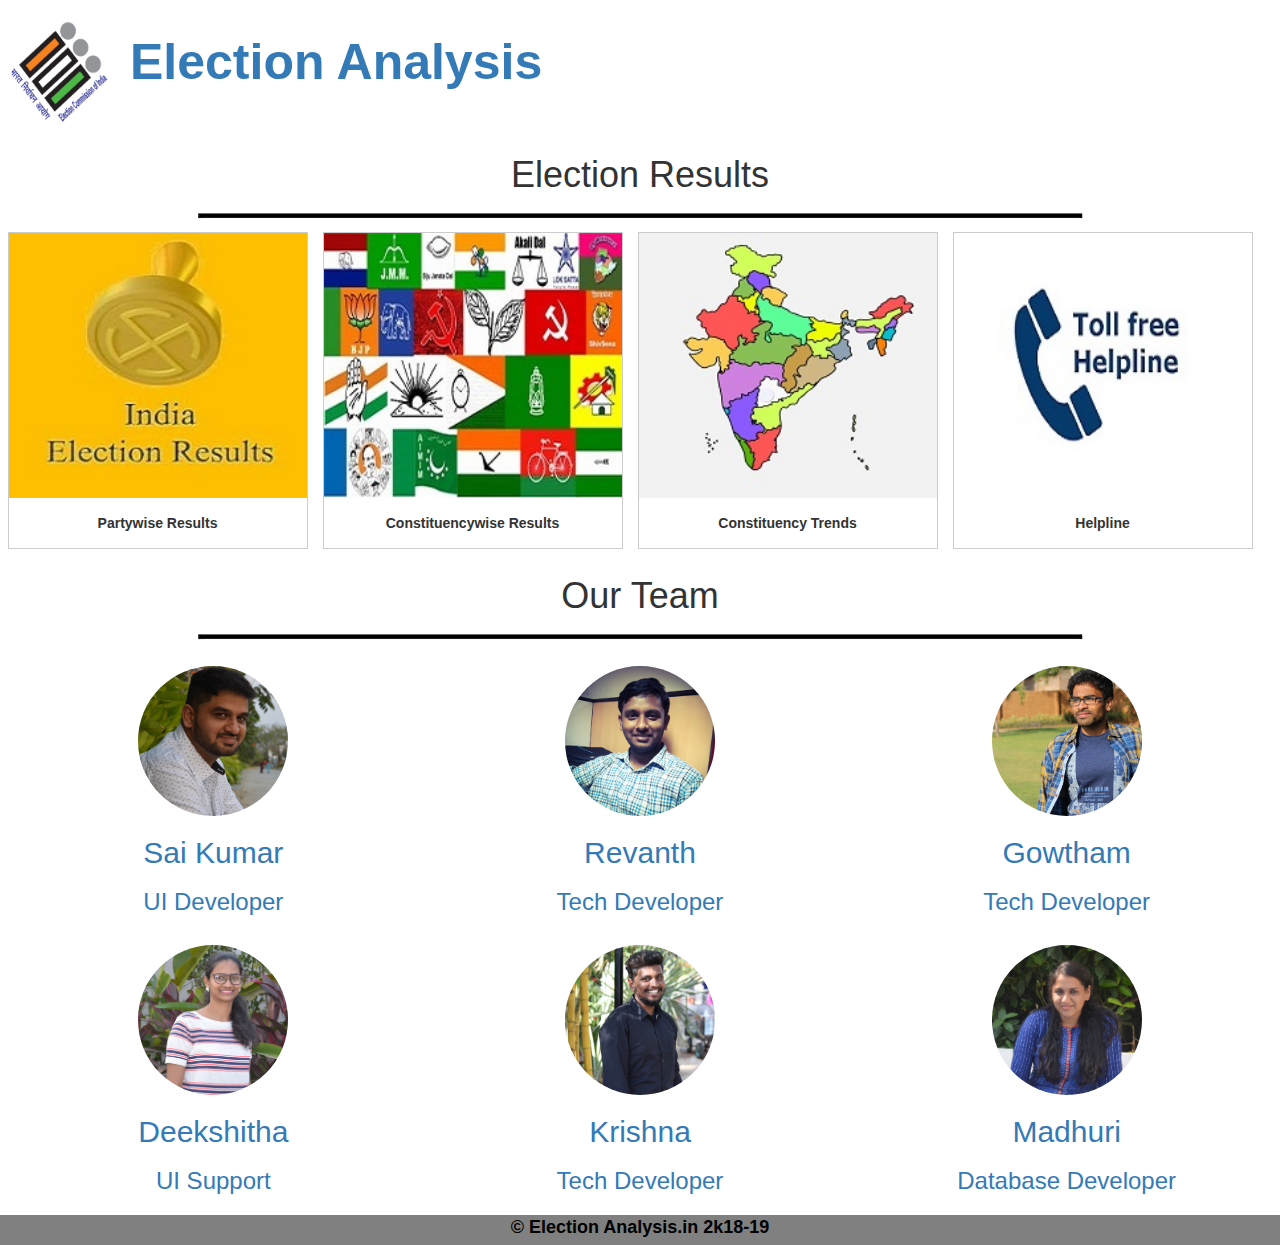
<file: index.html>
<!doctype html>
<html>
<head>
<link rel="icon" href="images/fav.png"/>
<title>Election Analysis</title>
<link href="css/style.css" rel="stylesheet"/>
<meta http-equiv="Content-type" content="text/html;charset=utf-8">
<meta name="viewport" content="width=device-width, initial-scale=1">
<!-- Carousel Links Start -->
<link rel="stylesheet"
	href="https://maxcdn.bootstrapcdn.com/bootstrap/3.3.7/css/bootstrap.min.css">
<script
	src="https://ajax.googleapis.com/ajax/libs/jquery/3.3.1/jquery.min.js"></script>
<script
	src="https://maxcdn.bootstrapcdn.com/bootstrap/3.3.7/js/bootstrap.min.js"></script>
<!-- Carousel Links End -->

</head>

<body>
<div id="header">
	<div id="logo">
	<a href="index.html"><img src="images/logo.png" alt="logo"></a>
	<a href="index.html"><h1>Election Analysis</h1></a>
	</div>
</div>
<div class="clear"></div>
<!-- 
        <div id="slider">
				<div id="myCarousel" class="carousel slide" data-ride="carousel">

					<ol class="carousel-indicators">
						<li data-target="#myCarousel" data-slide-to="0" class="active"></li>
						<li data-target="#myCarousel" data-slide-to="1"></li>
						<li data-target="#myCarousel" data-slide-to="2"></li>
						<li data-target="#myCarousel" data-slide-to="3"></li>
					</ol>

					<div class="carousel-inner">
						<div class="item active">
							<img src="images/capture.png" alt="Election Commissioner">
							<div class="carousel-caption">
							
							</div>
						</div>

						<div class="item">
							<img src="images/capture1.png" alt="GoVerify">
							<div class="carousel-caption">
								
							</div>
						</div>

						<div class="item">
							<img src="images/capture2.png" alt="Yourvote Your Feature">
							<div class="carousel-caption">
								
							</div>
						</div>
						<div class="item">
							<img src="images/capture3.png" alt="Vote India">
							<div class="carousel-caption">
							
							</div>
						</div>
					</div>
					<a class="left carousel-control" href="#myCarousel"
						data-slide="prev"> <span
						class="glyphicon glyphicon-chevron-left"></span> <span
						class="sr-only">Previous</span>
					</a> <a class="right carousel-control" href="#myCarousel"
						data-slide="next"> <span
						class="glyphicon glyphicon-chevron-right"></span> <span
						class="sr-only">Next</span>
					</a>
				</div>
			</div>
			<div class="clear"></div>

 Links  -->
<!-- https://agroecology.conferenceseries.com -->
<!-- https://agriculture.foodtechconferences.com -->
<!-- https://europe.plantscienceconferences.com -->
<!-- https://aqua.conferenceseries.com -->			

<div id="Content">
<center><h1>Election Results</h1></center>
<center><img src="images/line1.jpg" alt="bottom img" /></center>
	<div class="gallery">
	 <a href="party.html">
	   <img src="images/c1.jpg" alt="5Terre">
	 </a>
	 <div class="desc"><b>Partywise Results</b></div>
	</div>

	<div class="gallery">
	 <a href="const.html">
	   <img src="images/c2.jpg" alt="Forest" >
	 </a>
	 <div class="desc"><b>Constituencywise Results</b></div>
	</div>

	<div class="gallery">
	 <a href="trend.html">
	   <img src="images/c5.jpg" alt="Northern Lights" >
	 </a>
	 <div class="desc"><b>Constituency Trends</b></div>
	</div>

	<div class="gallery">
	 <a href="about.html">
	   <img src="images/c4.jpg" alt="Mountains" >
	 </a>
	 <div class="desc"><b>Helpline</b></div>
	</div>

</div>
<div class="clear"></div>


			
<div id="content">
				<center>
					<h1>Our Team</h1>
				</center>
				<center>
					<img src="images/line1.jpg" alt="bottom img" />
				</center>
				<br>
				<div class="container_k1">
					<center>
						<div class="col-md-4">
							<a href="#myModal_1" data-toggle="modal"><img
								src="images/sai.jpg" alt="ser-img" />
								<center>
									<h2>Sai Kumar</h2>
									<h3>UI Developer</h3>
								</center></a>

						</div>
						<div class="col-md-4">
							<a href="#myModal_2" data-toggle="modal"><img
								src="images/rev.jpg" alt="ser-img" />
								<center>
									<h2>Revanth</h2>
									<h3>Tech Developer</h3>
								</center></a>
						</div>
						<div class="col-md-4">
							<a href="#myModal_6" data-toggle="modal"><img
								src="images/gadi.jpg" alt="ser-img" />
								<center>
									<h2>Gowtham</h2>
									<h3>Tech Developer</h3>
								</center></a>
						</div>
					</center>
				</div>
				<div class="clear"></div>
				<br>
				<div class="container_k1">
					<center>
						<div class="col-md-4">
							<a href="#myModal_3" data-toggle="modal""><img
								src="images/deekshit.jpg" alt="ser-img" />
								<center>
									<h2>Deekshitha</h2>
									<h3>UI Support</h3>
								</center></a>
						</div>
						<div class="col-md-4">
							<a href="#myModal_4" data-toggle="modal"><img
								src="images/krishna.jpg" alt="ser-img" />
								<center>
									<h2>Krishna</h2>
									<h3>Tech Developer</h3>
								</center></a>
						</div>
						<div class="col-md-4">
							<a href="#myModal_5" data-toggle="modal"><img
								src="images/madhuri.jpg" alt="ser-img" />
								<center>
									<h2>Madhuri</h2>
									<h3>Database Developer</h3>
								</center></a>

						</div>
					</center>
				</div>
			</div>

<div class="clear"></div>

<div id="footer">
	<center><p>&copy Election Analysis.in 2k18-19</p></center>
</div>


			<!-- Team-about -->
			<div class="modal bnr-modal fade" id="myModal_1" tabindex="-1"
				role="dialog">
				<div class="modal-dialog" role="document">
					<div class="modal-content">
						<div class="modal-header">
							<button type="button" class="close" data-dismiss="modal"
								aria-label="Close">
								<span aria-hidden="true">&times;</span>
							</button>
						</div>
						<div class="modal-body modal-spa">
							<img src="images/sai1.jpg" class="img-responsive" alt="" />
							<h2>Sai Kumar</h2>
							<h3>UI Developer</h3>
							<p>Sai kumar is currently pursuing his 2nd year of MSIT at
								JNTU Hyderabad. He worked for Mobilerays for the duration of 3
								years as UI Developer. He designed most of the pages for the
								website.</p>
						</div>
					</div>
				</div>
			</div>

			<div class="modal bnr-modal fade" id="myModal_2" tabindex="-1"
				role="dialog">
				<div class="modal-dialog" role="document">
					<div class="modal-content">
						<div class="modal-header">
							<button type="button" class="close" data-dismiss="modal"
								aria-label="Close">
								<span aria-hidden="true">&times;</span>
							</button>
						</div>
						<div class="modal-body modal-spa">
							<img src="images/rev1.jpg" class="img-responsive" alt="" />
							<h2>Revanth</h2>
							<h3>Tech Developer</h3>
							<p>Revanth is currently pursuing his 2nd year of MSIT at JNTU
								Hyderabad. He wrote the backend code required for the website
								functionality.</p>
						</div>
					</div>
				</div>
			</div>

						<div class="modal bnr-modal fade" id="myModal_6" tabindex="-1"
				role="dialog">
				<div class="modal-dialog" role="document">
					<div class="modal-content">
						<div class="modal-header">
							<button type="button" class="close" data-dismiss="modal"
								aria-label="Close">
								<span aria-hidden="true">&times;</span>
							</button>
						</div>
						<div class="modal-body modal-spa">
							<img src="images/gadi1.jpg" class="img-responsive" alt="" />
							<h2>Gowtham</h2>
							<h3>Tech Developer</h3>
							<p>Gowtham is currently pursuing his 2nd year of MSIT at JNTU
								Hyderabad. He wrote the backend code required for the website
								functionality.</p>
						</div>
					</div>
				</div>
			</div>

			
			<div class="modal bnr-modal fade" id="myModal_3" tabindex="-1"
				role="dialog">
				<div class="modal-dialog" role="document">
					<div class="modal-content">
						<div class="modal-header">
							<button type="button" class="close" data-dismiss="modal"
								aria-label="Close">
								<span aria-hidden="true">&times;</span>
							</button>
						</div>
						<div class="modal-body modal-spa">
							<img src="images/deekshit1.jpg" class="img-responsive" alt="" />
							<h2>Deekshitha</h2>
							<h3>UI Support</h3>
							<p>Deekshitha is currently pursuing her 2nd year of MSIT at
								JNTU Hyderabad. She is a part of UI team and helped design and
								maintain the pages for the website.</p>
						</div>
					</div>
				</div>
			</div>

			<div class="modal bnr-modal fade" id="myModal_4" tabindex="-1"
				role="dialog">
				<div class="modal-dialog" role="document">
					<div class="modal-content">
						<div class="modal-header">
							<button type="button" class="close" data-dismiss="modal"
								aria-label="Close">
								<span aria-hidden="true">&times;</span>
							</button>
						</div>
						<div class="modal-body modal-spa">
							<img src="images/krishna1.jpg" class="img-responsive" alt="" />
							<h2>Krishna</h2>
							<h3>Tech Support</h3>
							<p>Krishna is currently pursuing her 2nd year of MSIT at JNTU
								Hyderabad. He helped write the backend code for the website.</p>
						</div>
					</div>
				</div>
			</div>

			<div class="modal bnr-modal fade" id="myModal_5" tabindex="-1"
				role="dialog">
				<div class="modal-dialog" role="document">
					<div class="modal-content">
						<div class="modal-header">
							<button type="button" class="close" data-dismiss="modal"
								aria-label="Close">
								<span aria-hidden="true">&times;</span>
							</button>
						</div>
						<div class="modal-body modal-spa">
							<img src="images/madhuri1.jpg" class="img-responsive" alt="" />
							<h2>Madhuri</h2>
							<h3>Database Developer</h3>
							<p>Madhuri is currently pursuing her 2nd year of MSIT at JNTU
								Hyderabad. She helped design and maintain the database as per
								the requirement.</p>
						</div>
					</div>
				</div>
			</div>



</body>
</html>
</file>
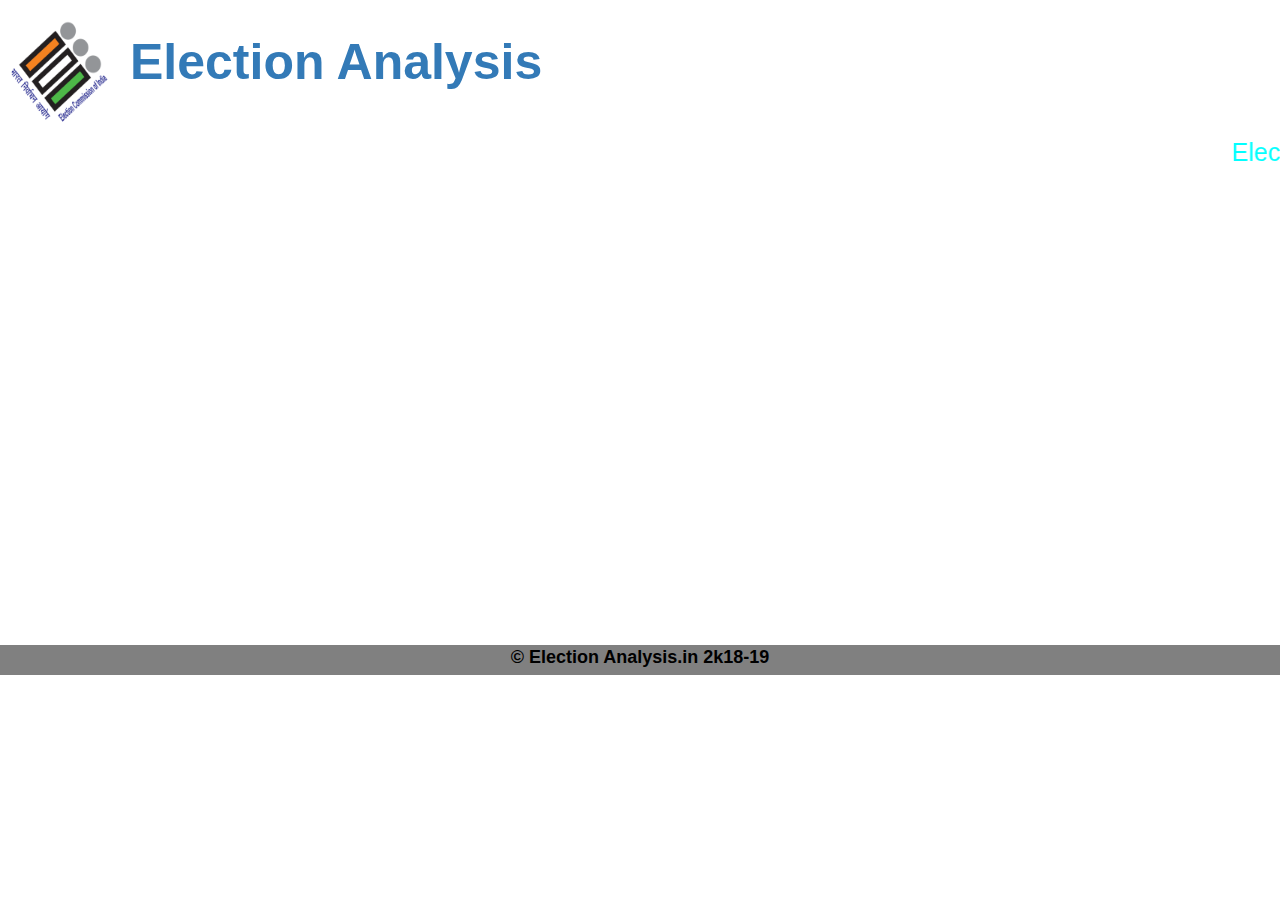
<file: about.html>
<!doctype html>
<html>
<head>
<link rel="icon" href="images/fav.png"/>
<title>Election Analysis</title>
<link href="css/style.css" rel="stylesheet"/>
<meta http-equiv="Content-type" content="text/html;charset=utf-8">
<meta name="viewport" content="width=device-width, initial-scale=1">
<!-- Carousel Links Start -->
<link rel="stylesheet"
	href="https://maxcdn.bootstrapcdn.com/bootstrap/3.3.7/css/bootstrap.min.css">
<script
	src="https://ajax.googleapis.com/ajax/libs/jquery/3.3.1/jquery.min.js"></script>
<script
	src="https://maxcdn.bootstrapcdn.com/bootstrap/3.3.7/js/bootstrap.min.js"></script>
<!-- Carousel Links End -->

</head>

<body>
<div id="header">
	<div id="logo">
	<a href="index.html"><img src="images/logo.png" alt="logo"></a>
	<a href="index.html"><h1>Election Analysis</h1></a>
	</div>
</div>
<div class="clear"></div>

<div id="scroll">
<marquee behavior="scroll" color="blue" font-size="50px" direction="left">Election Commission of India Contact Numbers. Toll free Number(s): 1800 111 950(All India Helpline No.) 1950(All India Helpline No.)</marquee>
</div>
<center><iframe width="850" height="450" src="https://www.youtube.com/embed/ZsR-cBW6a_Q" frameborder="0" allow="accelerometer; autoplay; encrypted-media; gyroscope; picture-in-picture" allowfullscreen></iframe></center>



<div class="clear"></div>

<div id="footer">
	<center><p>&copy Election Analysis.in 2k18-19</p></center>
</div>


</body>
</html>
</file>
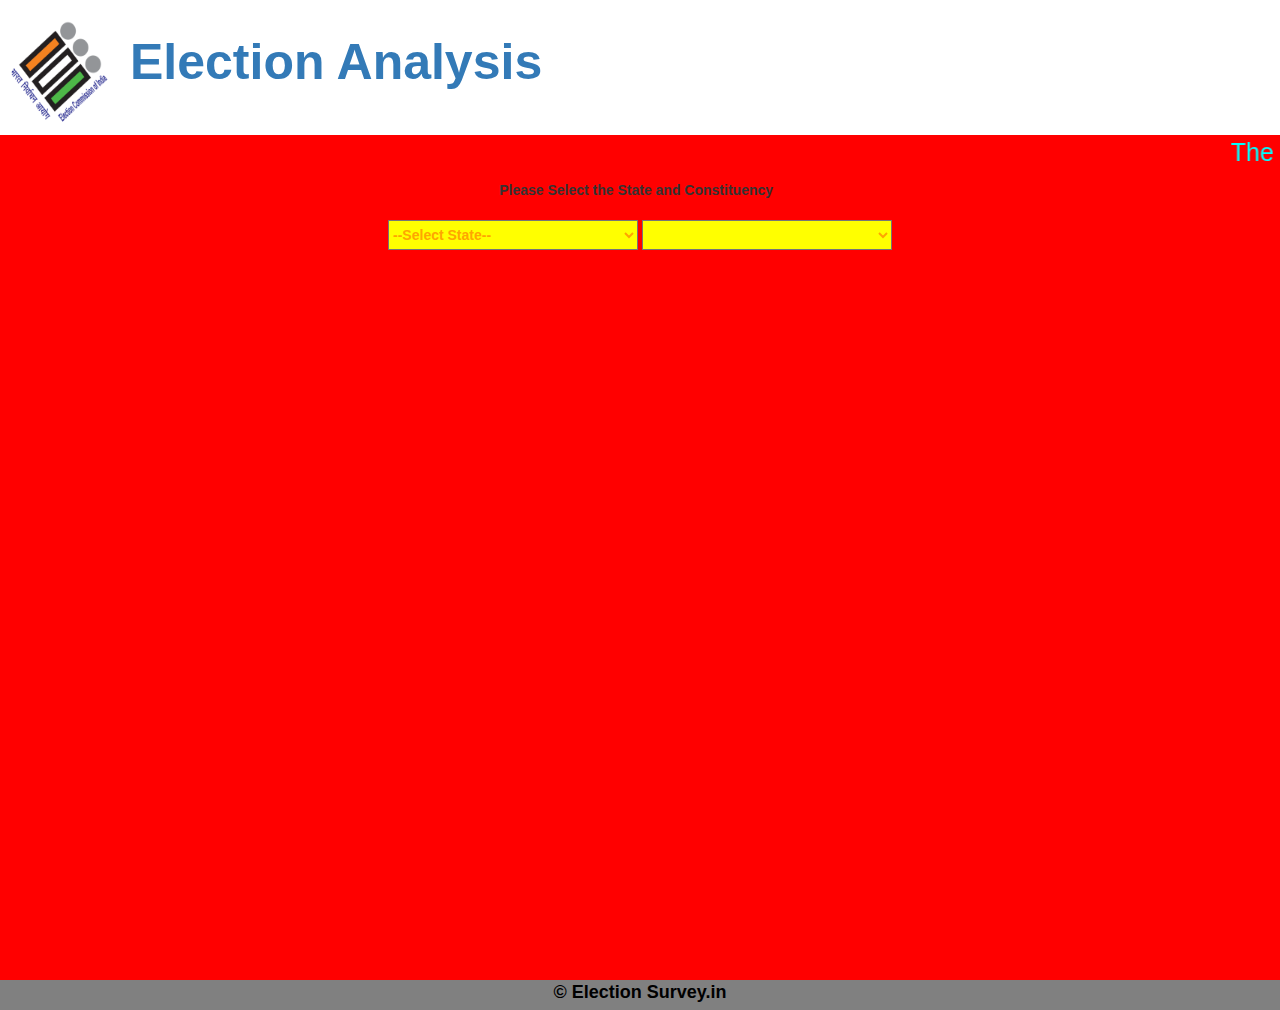
<file: const.html>
<!doctype html>
<html>
<head>
<link rel="icon" href="images/fav.png"/>
<title>Election Analysis</title>
<link href="css/style.css" rel="stylesheet"/>
<meta http-equiv="Content-type" content="text/html;charset=utf-8">
<meta name="viewport" content="width=device-width, initial-scale=1">
<!-- Carousel Links Start -->
<link rel="stylesheet"
	href="https://maxcdn.bootstrapcdn.com/bootstrap/3.3.7/css/bootstrap.min.css">
<script
	src="https://ajax.googleapis.com/ajax/libs/jquery/3.3.1/jquery.min.js"></script>
<script
    src="https://maxcdn.bootstrapcdn.com/bootstrap/3.3.7/js/bootstrap.min.js"></script>
    <script src="https://cdn.plot.ly/plotly-latest.min.js"></script>
	<script type="text/javascript" src="javascript/const.js"></script>
<!-- Carousel Links End -->

</head>

<body>
<div id="header">
	<div id="logo">
	<a href="index.html"><img src="images/logo.png" alt="logo"></a>
	<a href="index.html"><h1>Election Analysis</h1></a>
	</div>
</div>
<div class="clear"></div>
<div id="bg">
<div id="scroll">
<marquee behavior="scroll" color="blue" font-size="50px" direction="left">The Schedule for General Elections to Lok Sabha and Legislative Assemblies in Andhra Pradesh, Arunachal Pradesh, Odisha &amp; Sikkim, 2019 has been announced. Poll will be held in 7 Phases from 11th April 2019 till 19th May 2019. Counting of votes will be held on 23rd May 2019.</marquee>
</div>
<center>
<div id="state">
<b>Please Select the State and Constituency</b>
        &nbsp;
		<br><br>
      
           <select name="dropdown" style="width: 250px; height: 30px; color:orange; font-weight:bold; background:yellow;"      id="state1" onchange="updatestate()">

               

        </select>
		   <select name="dropdown1" style="width: 250px; height: 30px; color:orange; font-weight:bold; background:yellow;"      id="constituency1" onchange="updateconst()" >
           

        </select>
		   <br>
           <br>
           <div id="myDiv" style="width:700px;height:700px;"></div>
</div>
</center>


<div class="clear"></div>

<div id="footer">
	<center><p>&copy Election Survey.in</p></center>
</div>
</div>

</body>
</html>
</file>
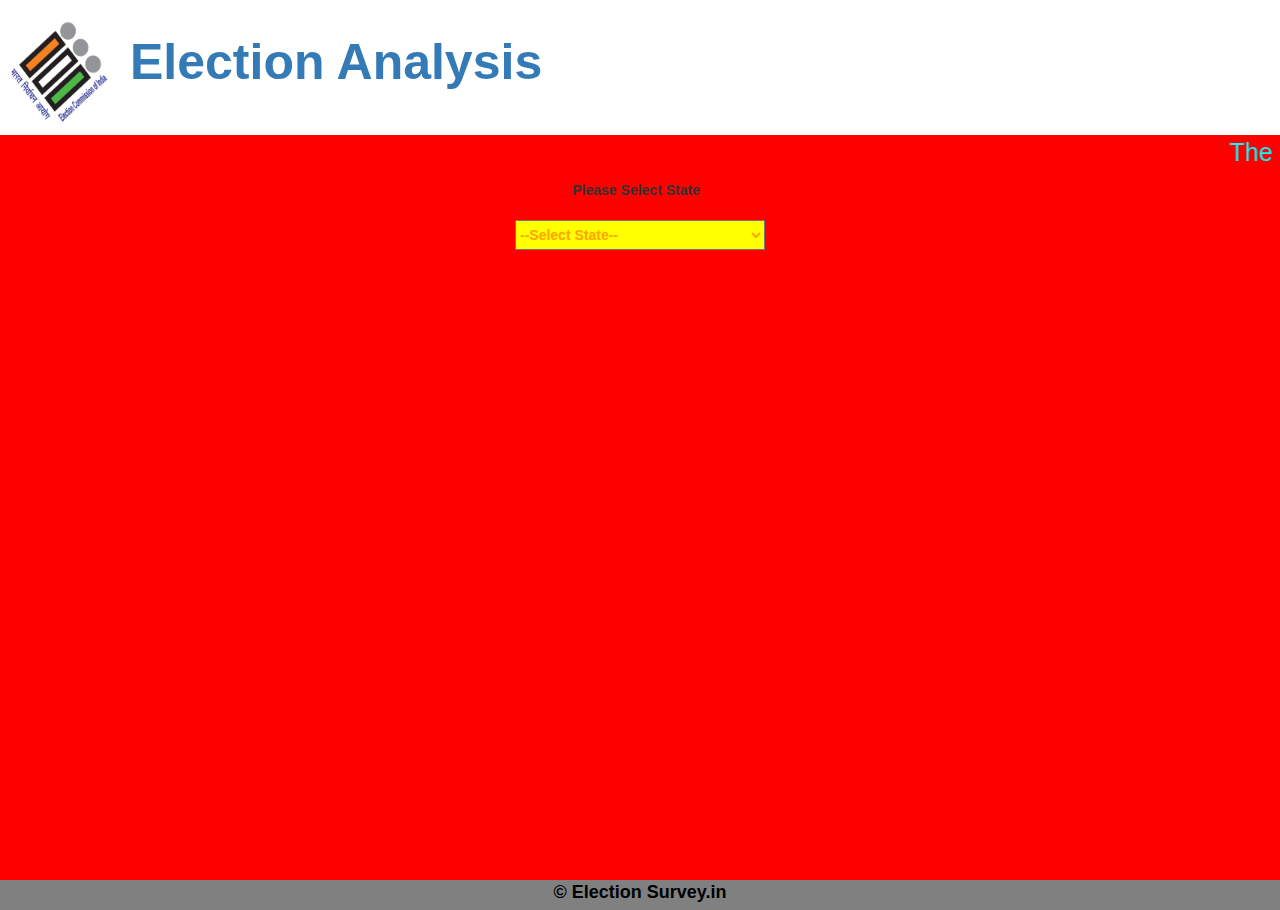
<file: party.html>
<!doctype html>
<html>
<head>
<link rel="icon" href="images/fav.png"/>
<title>Election Analysis</title>
<link href="css/style.css" rel="stylesheet"/>
<meta http-equiv="Content-type" content="text/html;charset=utf-8">
<meta name="viewport" content="width=device-width, initial-scale=1">
<!-- Carousel Links Start -->
<link rel="stylesheet"
	href="https://maxcdn.bootstrapcdn.com/bootstrap/3.3.7/css/bootstrap.min.css">
<script
	src="https://ajax.googleapis.com/ajax/libs/jquery/3.3.1/jquery.min.js"></script>
<script
    src="https://maxcdn.bootstrapcdn.com/bootstrap/3.3.7/js/bootstrap.min.js"></script>
    <script src="https://cdn.plot.ly/plotly-latest.min.js"></script>
    <script type="text/javascript" src="javascript/party.js"></script>

<!-- Carousel Links End -->

</head>
<body src="images/bgimage.jpg">


<div id="header">
	<div id="logo">
    <a href="index.html"><img src="images/logo.png" alt="logo"></a>
    
	<a href="index.html"><h1>Election Analysis</h1></a>
	</div>
</div>
<div class="clear"></div>

<div id="bg">


<div id="scroll">
<marquee behavior="scroll" color="blue" font-size="50px" direction="left">The Schedule for General Elections to Lok Sabha and Legislative Assemblies in Andhra Pradesh, Arunachal Pradesh, Odisha &amp; Sikkim, 2019 has been announced. Poll will be held in 7 Phases from 11th April 2019 till 19th May 2019. Counting of votes will be held on 23rd May 2019.</marquee>
</div>
<center>
<div id="state">
<b>Please Select  State</b>
        &nbsp;
		<br><br>
        <select name="dropdown" style="width: 250px; height: 30px; color:orange; font-weight:bold; background:yellow;"      id="state1" onchange="update()">        </select>
           <br>
           <br>
        
           <div id="myDiv" style="width:1100px;height:600px;"></div>

</div>
</center>

<div class="clear"></div>

<div id="footer">
	<center><p>&copy Election Survey.in</p></center>
</div>

</div>

</body>
</html>
</file>
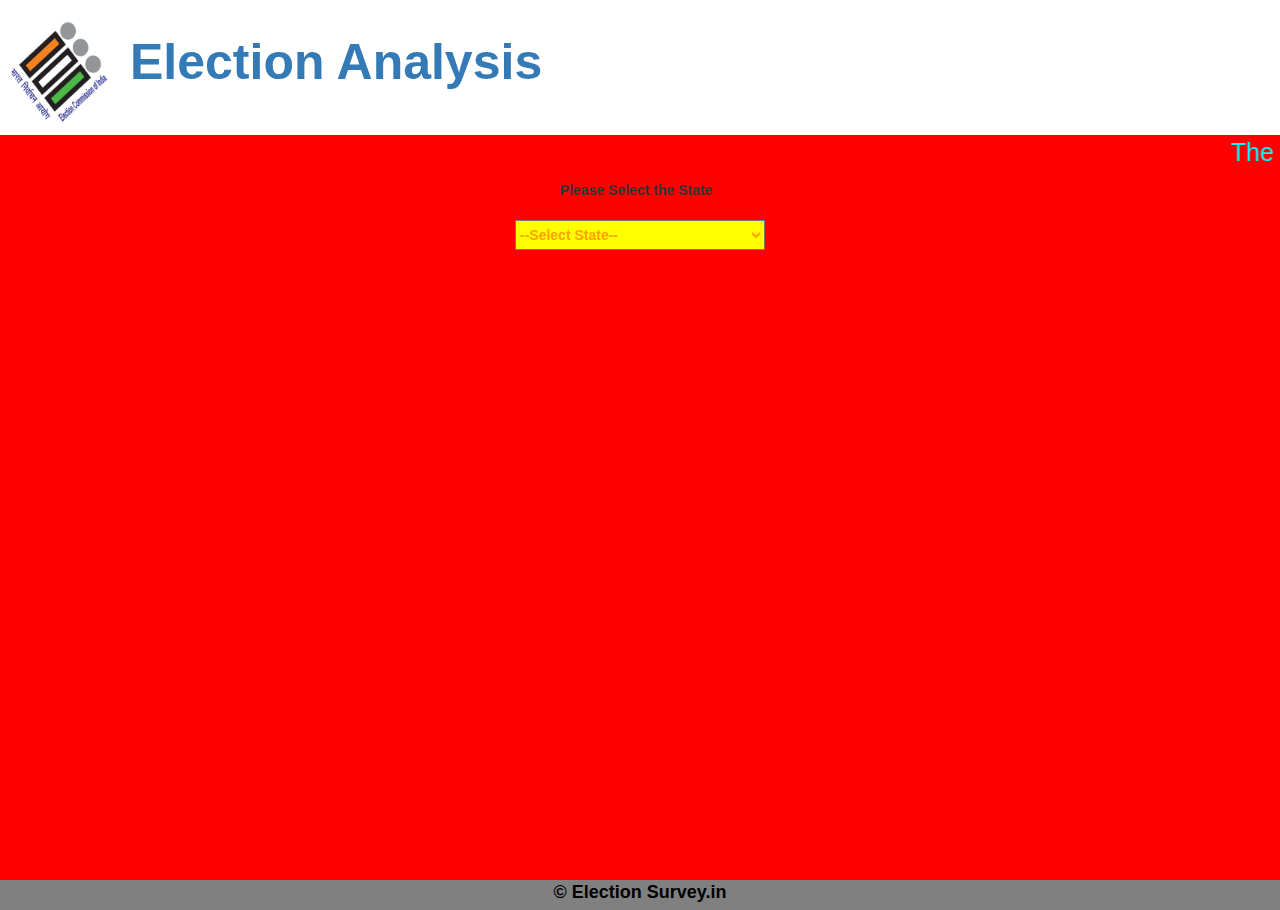
<file: trend.html>
<!doctype html>
<html>
<head>
<link rel="icon" href="images/fav.png"/>
<title>Election Analysis</title>
<link href="css/style.css" rel="stylesheet"/>
<meta http-equiv="Content-type" content="text/html;charset=utf-8">
<meta name="viewport" content="width=device-width, initial-scale=1">
<!-- Carousel Links Start -->
<link rel="stylesheet"
	href="https://maxcdn.bootstrapcdn.com/bootstrap/3.3.7/css/bootstrap.min.css">
<script
	src="https://ajax.googleapis.com/ajax/libs/jquery/3.3.1/jquery.min.js"></script>
<script
    src="https://maxcdn.bootstrapcdn.com/bootstrap/3.3.7/js/bootstrap.min.js"></script>
    <script src="https://cdn.plot.ly/plotly-latest.min.js"></script>
	<script type="text/javascript" src="javascript/trend.js"></script>
<!-- Carousel Links End -->

</head>

<body>
<div id="header">
	<div id="logo">
	<a href="index.html"><img src="images/logo.png" alt="logo"></a>
	<a href="index.html"><h1>Election Analysis</h1></a>
	</div>
</div>
<div class="clear"></div>
<div id="bg">
<div id="scroll">
<marquee behavior="scroll" color="blue" font-size="50px" direction="left">The Schedule for General Elections to Lok Sabha and Legislative Assemblies in Andhra Pradesh, Arunachal Pradesh, Odisha &amp; Sikkim, 2019 has been announced. Poll will be held in 7 Phases from 11th April 2019 till 19th May 2019. Counting of votes will be held on 23rd May 2019.</marquee>
</div>
<center>
<div id="state">
<b>Please Select the State</b>
        &nbsp;
		<br><br>
           <select name="dropdown" style="width: 250px; height: 30px; color:orange; font-weight:bold; background:yellow;"      id="state1" onchange="updatetrend()">
        </select>
		   <br>
           <br>
           <div id="myDiv" style="width:1100px;height:600px;"></div>
</div>
</center>


<div class="clear"></div>

<div id="footer">
	<center><p>&copy Election Survey.in</p></center>
</div>
</div>

</body>
</html>
</file>
<file: css/style.css>
*{margin:0;padding:0;}
body{font:12px/1.6 arial;}
#page{width:100%;}



#bg {
  /* The image used */
  background-color: red;
  background-image: url("C:\xampp\htdocs\election\Election Commission\images\bgimage.jpg");

  /* Full height */
  height: 100%; 

  /* Center and scale the image nicely */
  background-position: center;
  background-repeat: no-repeat;
  background-size: cover;
}


/* Header Start */
#logo{float:left;}
#logo img{height: 120px; width:120px; margin-top:15px;}
#logo h1{font-size:50px; font-weight:bold; text-decoration:none; float:right; margin-top:25px; padding:10px;}  
.clear{clear:both;}
/* Carousel Start */
#slider{position:relative; width:100%;}
/*Carousel End */
.clear{clear:both;}

/*Scroll Text*/
#scroll{ font-size:25px; color:cyan; }


/*Content*/

div.gallery {
 margin: 7.5px;
 border: 1px solid #ccc;
 float: left;
 width: 300px;
 
}

div.gallery:hover {
 border: 1px solid #777;
}
 
div.gallery img {
 width: 100%;
 height: auto;
}

div.desc {
 padding: 15px;
 text-align: center;
}
.clear{clear:both;}
#content{}
.container_k1 img{height:150px;width:150px; border-radius:100px;}


.clear{clear:both;}
#footer{background:grey; margin-top:10px; height:30px; }
#footer p{color:#000; font-size:18px; font-weight:bold;}
</file>
